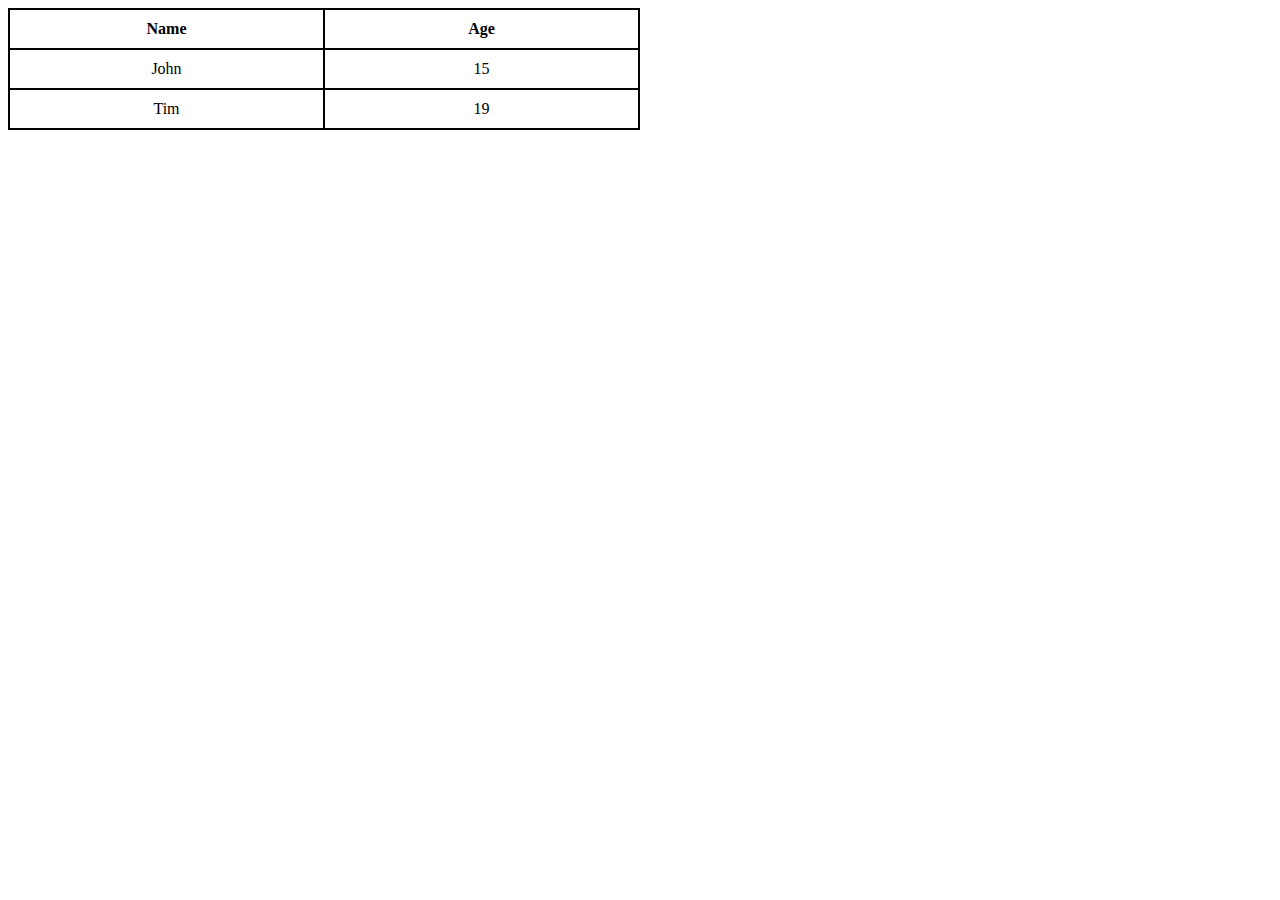
<file: projeto/webdev/table_copy.html>
<!DOCTYPE html>
<html lang="en">
<head>
    <meta charset="UTF-8">
    <meta http-equiv="X-UA-Compatible" content="IE=edge">
    <meta name="viewport" content="width=device-width, initial-scale=1.0">
    <link rel="stylesheet" href="style_table.css">
    <title>TABLE TESTING</title>
</head>

<body>
    
    <table>
        <tr>
            <th>Name</th>
            <th>Age</th>
        </tr>
        <tr>
            <td>John</td>
            <td>15</td>
        </tr>
        <tr>
            <td>Tim</td>
            <td>19</td>
        </tr>
    </table>


</body>

</html>
</file>
<file: projeto/webdev/style_table.css>
table, td, th{
    border: 2px solid;
    width: 50%;
    border-collapse: collapse;
}

th, td{
    text-align: center;
    padding: 10px;
}

tr:hover{
    background-color: blue;
}
</file>
